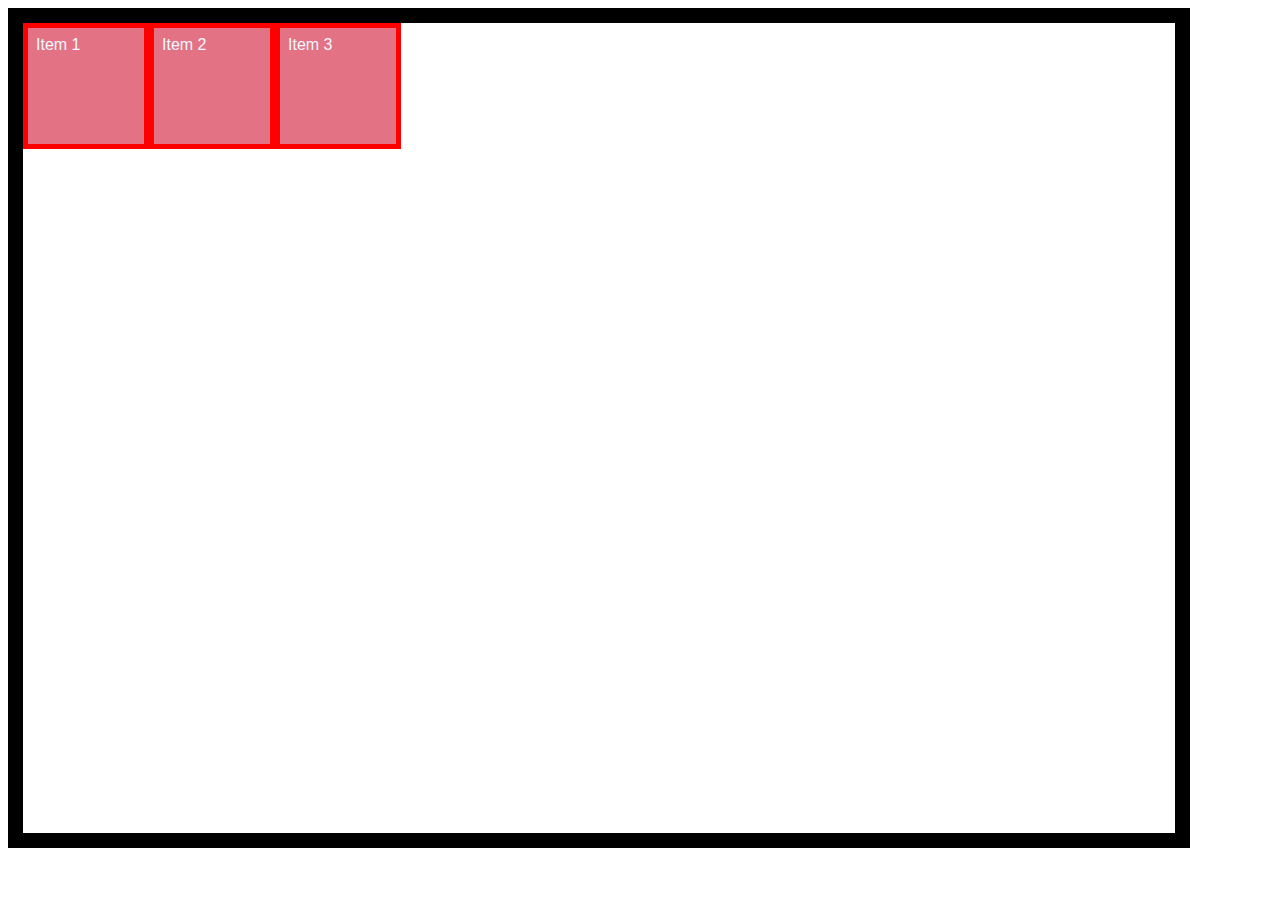
<file: Proyectos HTML CSS/FLEXBOX/index.html>
<!DOCTYPE html>
<html lang="en">

<head>
    <meta charset="UTF-8">
    <meta http-equiv="X-UA-Compatible" content="IE=edge">
    <meta name="viewport" content="width=device-width, initial-scale=1.0">
    <link rel="stylesheet" href="">
    <link rel="stylesheet" href="styles.css">
    <title>Mi primer flexbox</title>
</head>

<body>
    <div class="container">
        <div class="item item-1">Item 1</div>
        <div class="item item-2">Item 2</div>
        <div class="item item-3">Item 3</div>
    </div>
</body>

</html>
</file>
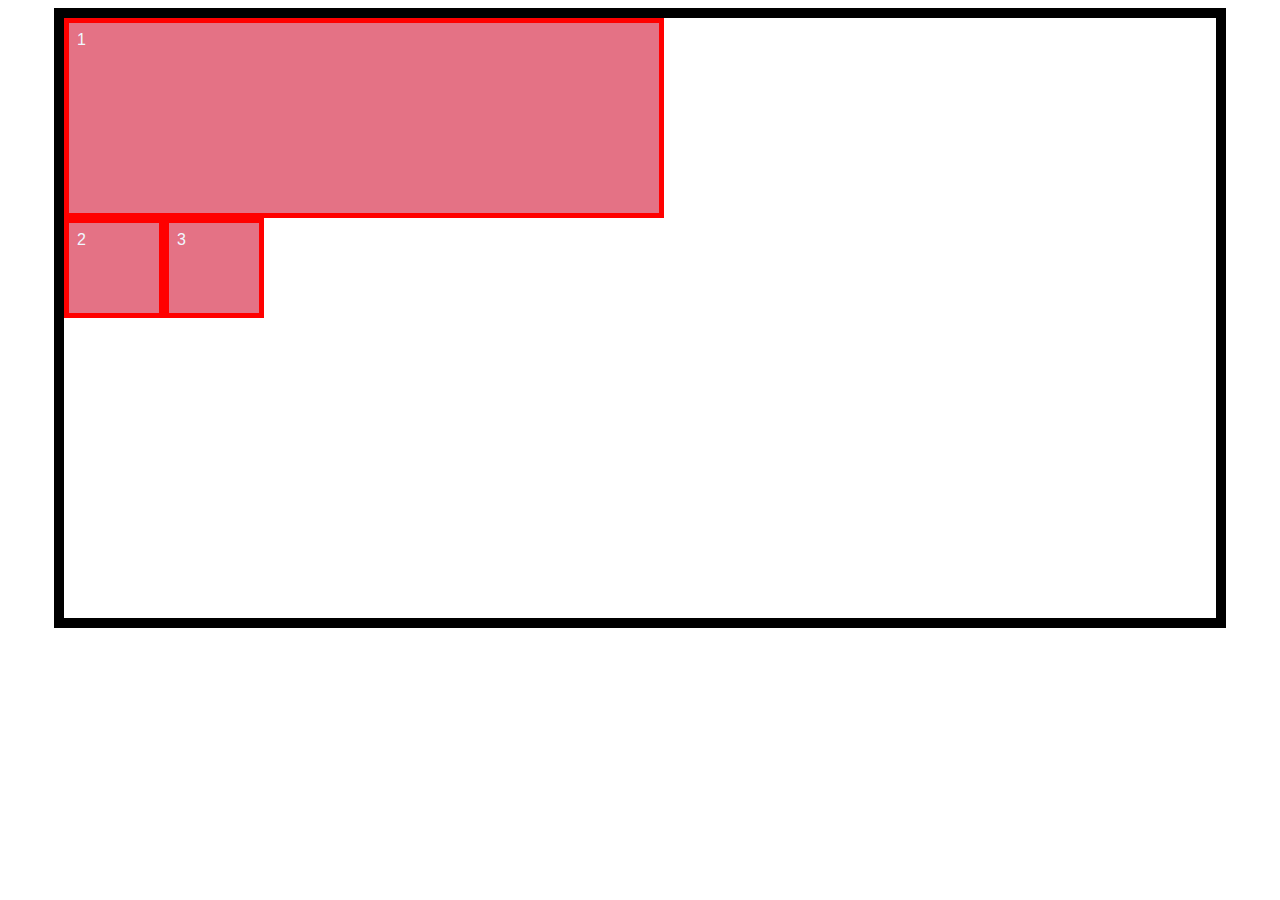
<file: Proyectos HTML CSS/GRID/index.html>
<!DOCTYPE html>
<html lang="en">
<head>
    <meta charset="UTF-8">
    <meta http-equiv="X-UA-Compatible" content="IE=edge">
    <meta name="viewport" content="width=device-width, initial-scale=1.0">
    <link rel="stylesheet" href="styles.css">
    <title>Mi primer GRID</title>
</head>
<body>
    <div class="container">
        <div class="item item-1">1</div>
        <div class="item item-2">2</div>
        <div class="item item-3">3</div>
        <!-- <div class="item item-4">4</div> -->
    </div>
    
</body>
</html>
</file>
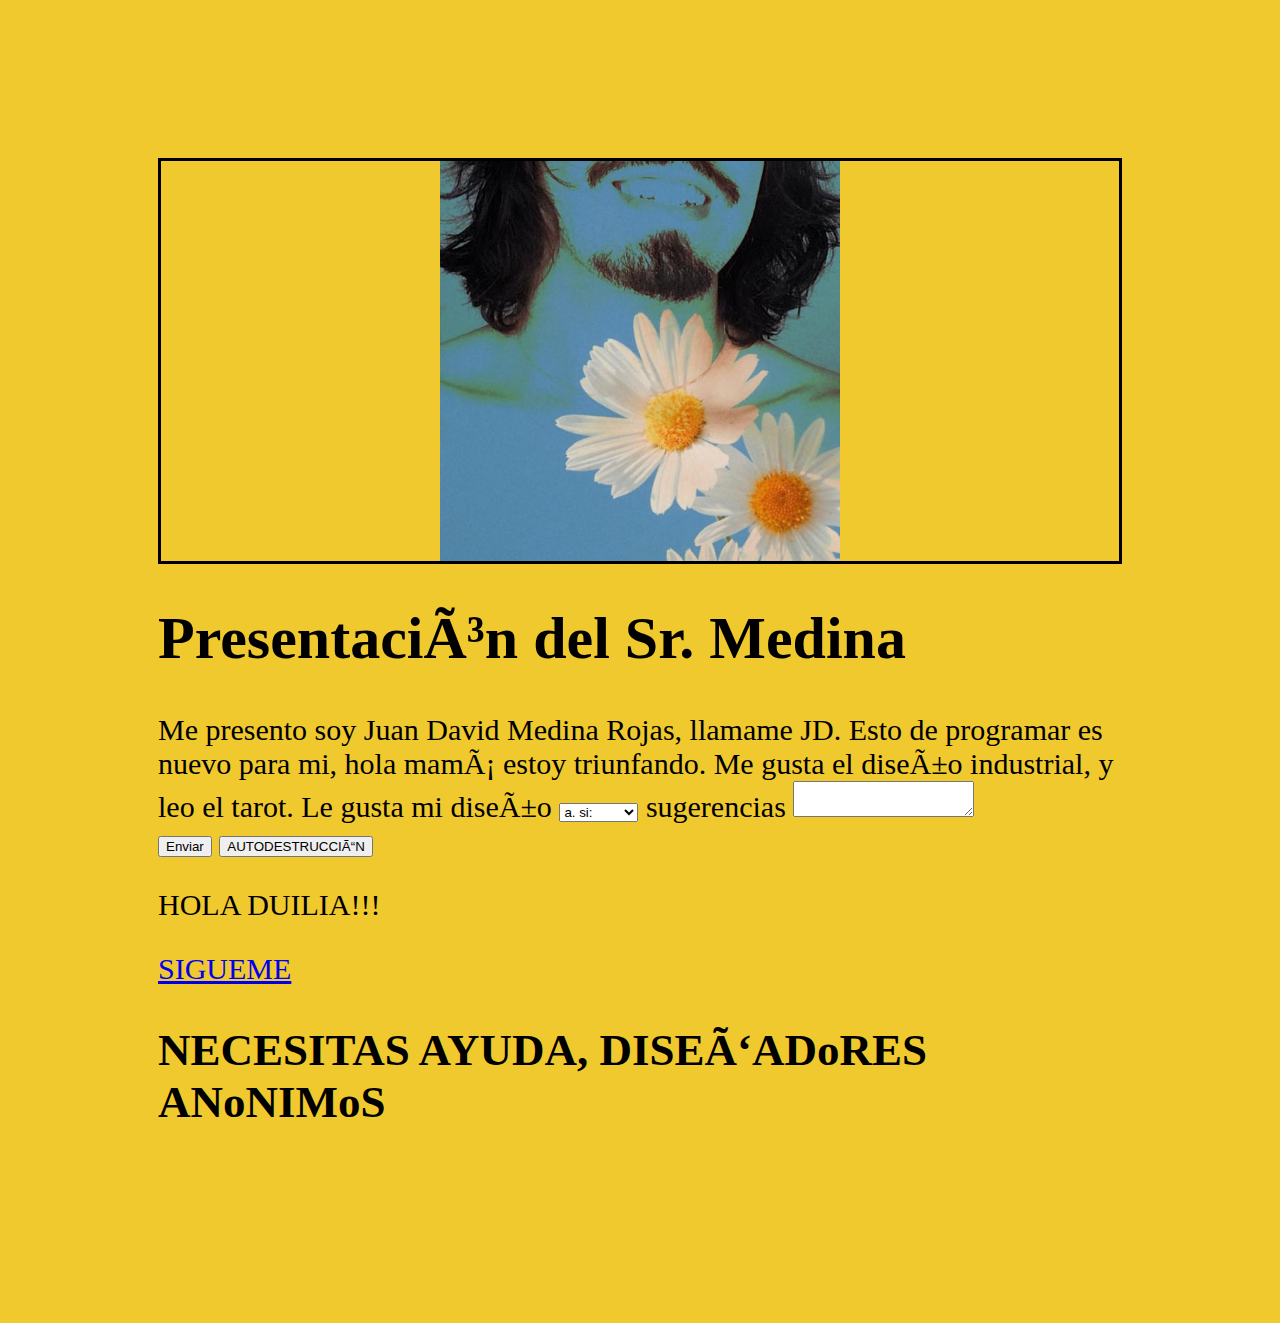
<file: carta de presentacion.html>
<!DOCTYPE html>
<html lang="en">
  <head>
    <link rel="stylesheet" href="./css/style.css" />
    <meta charset="UFT-8" />
    <meta http-equiv="X-UA-Compatible" content="IE=edge, chrome=1" />
    <meta name="viewport" content="width=divice-width, initial-scale=1.0" />
    <meta name="description" content="fotos de gatitos" />
    <meta name="robots" content="index, unfollow" />
    <link rel="icon" type="image/png" href="./assets/img/florecido.jpg" />
    <title>D.I J.D</title>
  </head>
  <body id="body">
    <header>
      <div id="centro">
        <img id="img"
          src="./assets/img/florecido.jpg"
          alt="Descripción de la imagen"
        />
      </div>
      <h1>Presentación del Sr. Medina</h1>
    </header>
    <main>
      <form action="">
        <label> Me presento soy Juan David Medina Rojas, llamame JD. </label>

        <label for="text">
          Esto de programar es nuevo para mi, hola mamá estoy triunfando. Me
          gusta el diseño industrial, y leo el tarot.</label
        >
        <label for="city"> Le gusta mi diseño </label>
        <select>
          <br />
          <option value="select">a. si:</option>
          <option value="select">b. a</option>
          <option value="select">c. las dos</option>
        </select>

        <label for="Nombre">sugerencias </label>
        <textarea name="sugerencias"></textarea>
        <br />
        <button type="submit">Enviar</button>
        <button type="submit">AUTODESTRUCCIÓN</button>
      </form>
      <p>HOLA DUILIA!!!</p>
      <a href="https://www.instagram.com/comun_denominador/"> SIGUEME </a>
    </main>
    <footer>
      <h2>NECESITAS AYUDA, DISEÑADoRES ANoNIMoS</h2>
    </footer>
  </body>
</html>
</file>
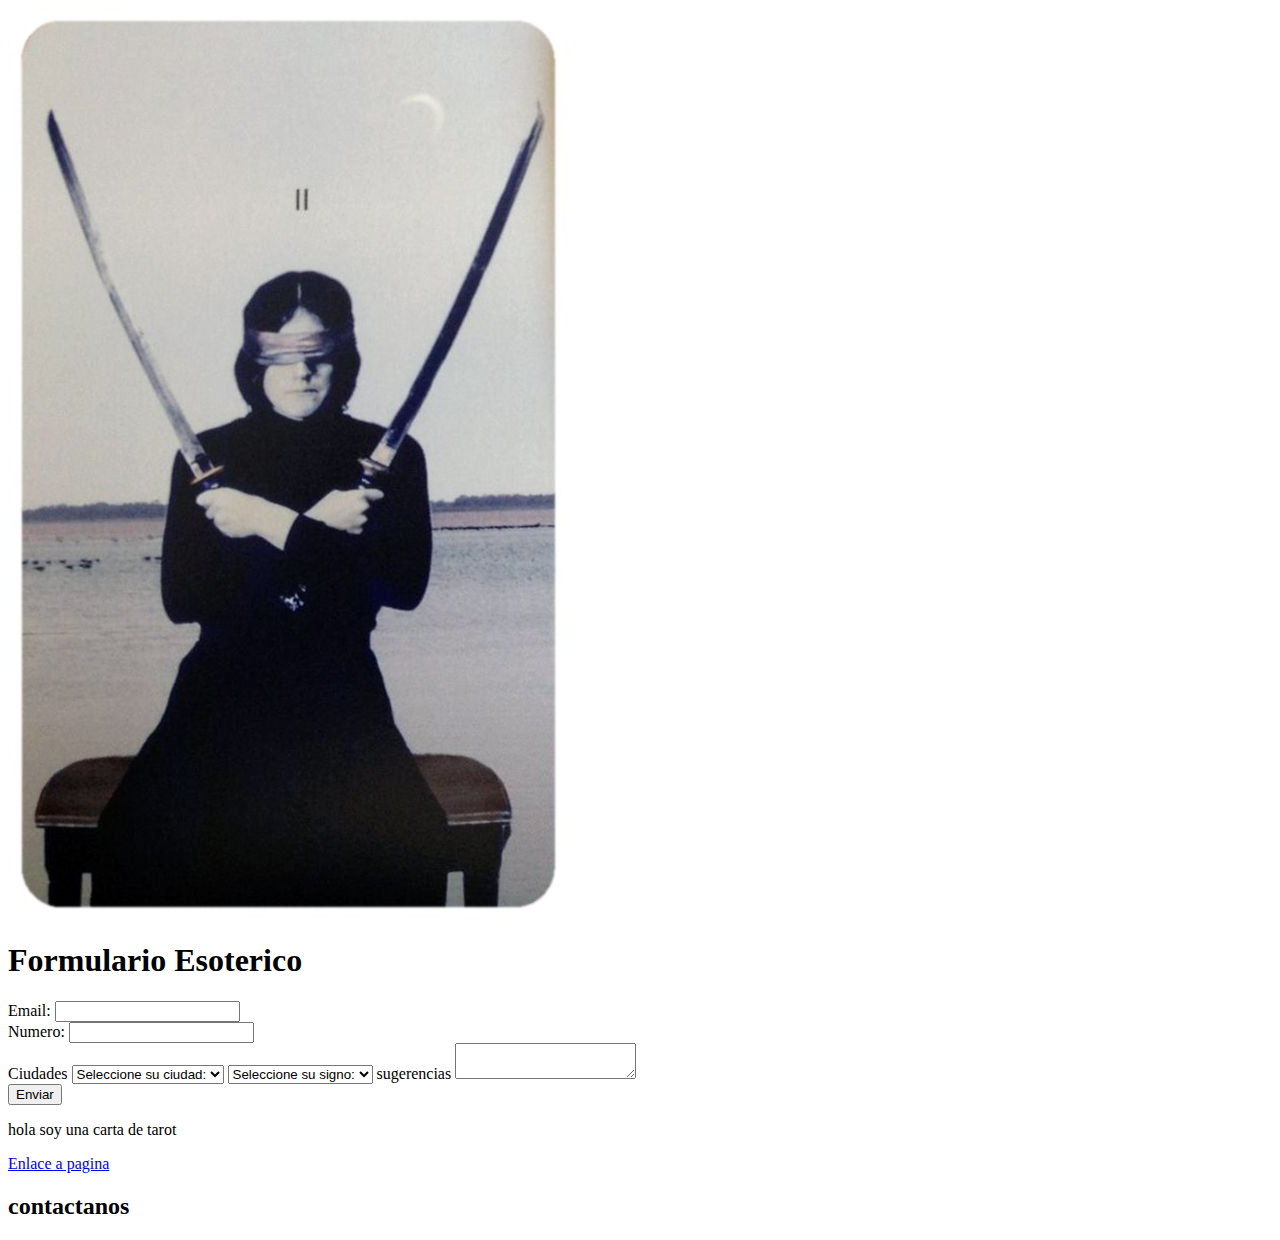
<file: Formulario.html>
<!DOCTYPE html>
<html lang="en">
  <head>
    <meta charset="UFT-8" />
    <meta http-equiv="X-UA-Compatible" content="IE=edge, chrome=1" />
    <meta name="viewport" content="width=divice-width, initial-scale=1.0" />
    <meta name="description" content="fotos de gatitos" />
    <meta name="rebots" content="index, unfollow" />
    <title>MUNDO ESOTERICO</title>
  </head>

  <body>
    <header>
      <img src="./assets/img/ffff68a4e5354800dff450436f7316a4.jpg" alt="" />
      <nav>
        <h1>Formulario Esoterico</h1>
      </nav>
      <main>
        <form action="">
          <label for="email"> Email: </label>
          <input type="text" /><br />
          <label for="telefono"> Numero: </label>
          <input type="number" /><br />
          <label for="city"> Ciudades </label>
          <select>
            <br />
            <option value="select">Seleccione su ciudad:</option>
            <option value="Bogota">Bogota</option>
            <option value="Palmira">Palmira</option>
          </select>
          <select>
            <br />
            <option value="select">Seleccione su signo:</option>
            <option value="geminis">geminis</option>
            <option value="capricornio">capricornio</option>
            <option value="aries">aries</option>
          </select>
          <label for="Nombre">sugerencias </label>
          <textarea name="sugerencias"></textarea>
          <br />
          <button type="submit">Enviar</button>
        </form>
        <p>hola soy una carta de tarot</p>
        <a
          href="https://twitter.com/XEVATabasco/status/1217555987017740291/photo/1"
        >
          Enlace a pagina</a
        >
      </main>
      <footer>
        <h2>contactanos</h2>
      </footer>
    </header>
  </body>
</html>
</file>
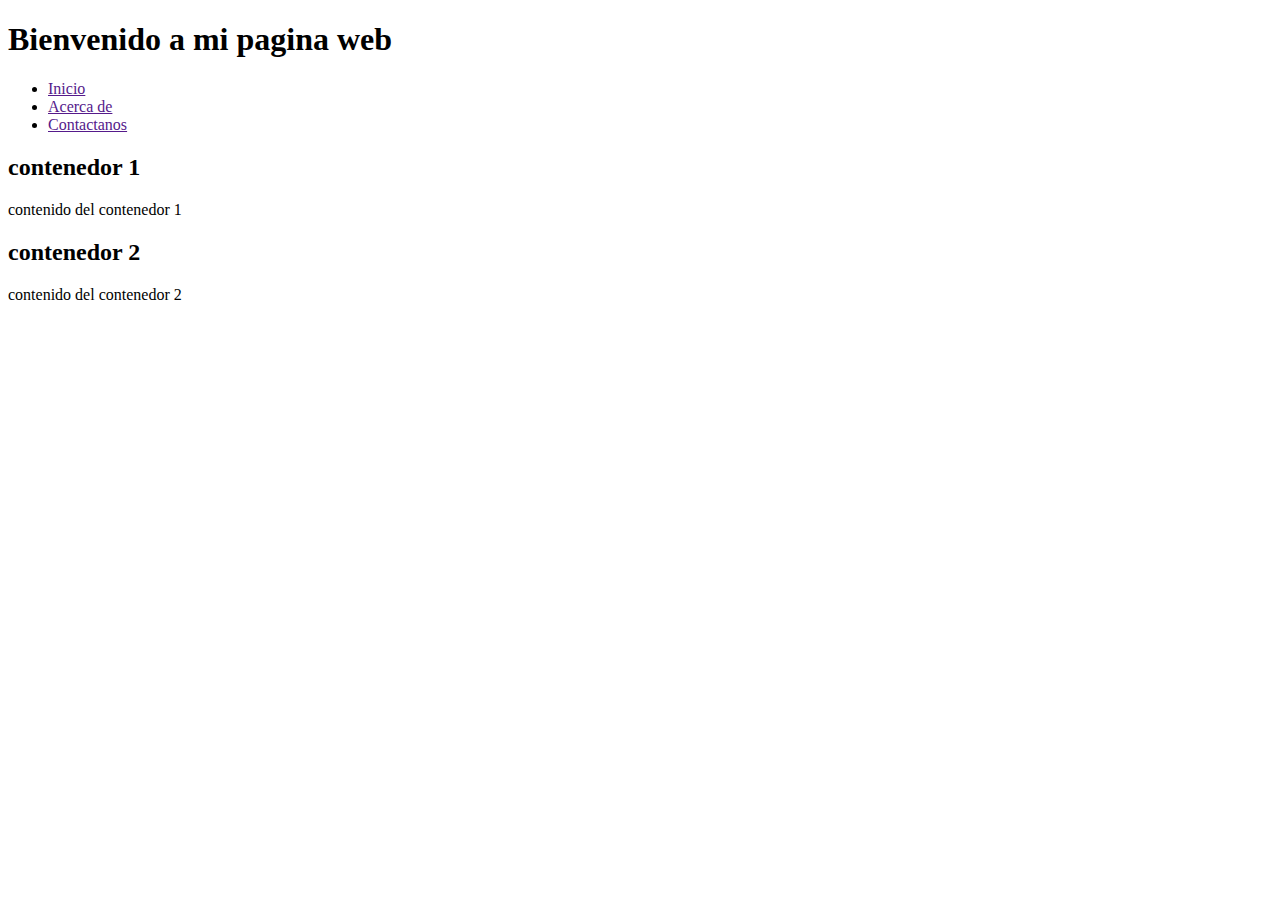
<file: inicio.html>
<!DOCTYPE html>
<html lang="en">
  <head>
    <meta charset="UTF-8" />
    <meta http-equiv="X-UA-Compatible" content="IE=edge, chrome=1" />
    <meta name="viewport" content="width=device-width, initial-scale=1.0" />
    <link rel="stylesheet" href="./css/style.css" />
    <title>Document</title>
  </head>
  <body>
    <header>
      <h1>Bienvenido a mi pagina web</h1>
      <nav>
        <ul>
          <li class="item">
            <a href="">Inicio</a>
          </li>
          <li class="item">
            <a href="">Acerca de</a>
          </li>
          <li class="item">
            <a href="">Contactanos</a>
          </li>
        </ul>
      </nav>
    </header>
    <main>
      <section class="contenedor_1">
        <h2>contenedor 1</h2>
        <p>contenido del contenedor 1</p>
      </section>
      <section class="contenedor-1">
        <h2>contenedor 2</h2>
        <p>contenido del contenedor 2</p>
      </section>
    </main>
  </body>
</html>
</file>
<file: Proyectos HTML CSS/FLEXBOX/styles.css>
.container {
    border: 15px solid black;
    display: flex;
    justify-content: flex-start;
    align-items: flex-start;
    height: 90vh;
    width: 90vw;
}

.item {
    background-color: rgb(228, 114, 133);
    border: 5px solid red;
    color: aliceblue;
    font-family: "Lucida Sans", "Lucida Sans Regular", "Lucida Grande", "Lucida Sans Unicode", Geneva, Verdana,
    sans-serif;
    height: 100px;
    padding: 0.5rem;
    width: 100px;
}
</file>
<file: Proyectos HTML CSS/GRID/styles.css>
.container{
    width: 90vw;
    height: auto;
    border: 10px solid black;
    margin: auto;

    display: grid;
    grid-template-rows:  100px 100px 100px 100px 100px 100px;
    grid-template-columns: 100px 100px 100px 100px 100px 100px;

}

.item{
    border: 5px solid red;
    background-color: rgb(228, 114, 133);
    color: aliceblue;
    padding: 0.5rem ;
    font-family:'Lucida Sans', 'Lucida Sans Regular', 'Lucida Grande', 'Lucida Sans Unicode', Geneva, Verdana, sans-serif
}

.item-1{
    grid-row: 1 / 3 ;
    grid-column: 1 / 7;
    
}
</file>
<file: css/style.css>
#body {
  background-color: hwb(48 18% 6%);
  color: rgb(0, 0, 0);
  font-family: "", Times, serif;
  padding: 150px;
  font-size: 30px;
}
#centro {
  display: flex;
  justify-content: center;
  border: solid black;
  align-items: center;
}
#img {
  height: 400px;
  left: 100px;
}
</file>
